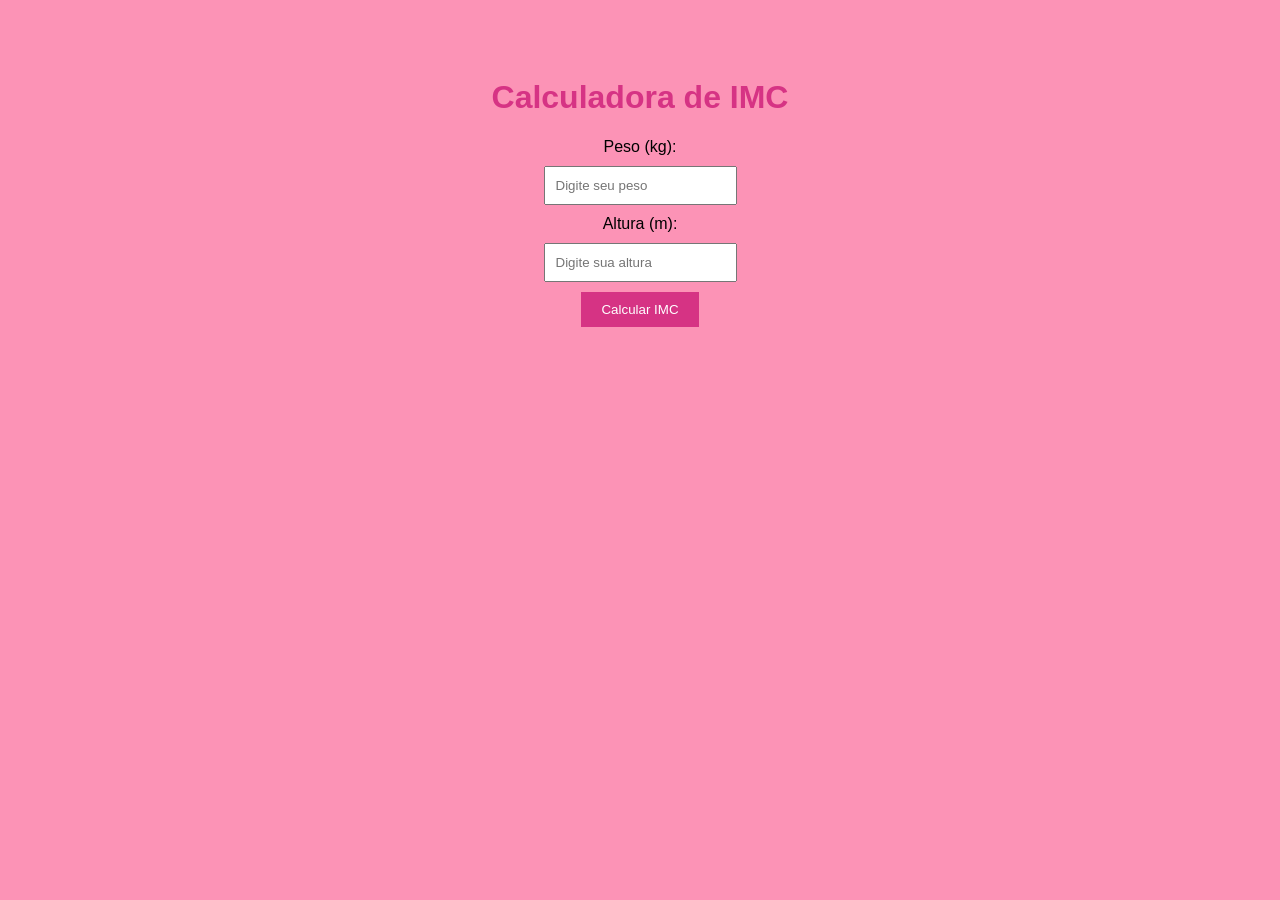
<file: atividade2/index.html>
<!DOCTYPE html>
<html lang="pt-br">
<head>
    <meta charset="UTF-8">
    <title>Calculadora de IMC</title>
    <link rel="stylesheet" href="./style.css">
</head>
<body>

    <h1>Calculadora de IMC</h1>

    <label>Peso (kg):</label>
    <input type="number" id="peso" placeholder="Digite seu peso">

    <label>Altura (m):</label>
    <input type="number" id="altura" placeholder="Digite sua altura">

    <button onclick="calcularIMC()">Calcular IMC</button>

    <p id="resultado"></p>

    <script src="./exercicio2.js"></script>
</body>
</html>
</file>
<file: atividade2/style.css>
body {
    font-family: Arial;
    text-align: center;
    background-color: #fc93b6;
    padding: 50px;
}

h1 {
    color: #d63384;
}

input {
    display: block;
    margin: 10px auto;
    padding: 10px;
}

button {
    background-color: #d63384;
    color: white;
    padding: 10px 20px;
    border: none;
    cursor: pointer;
}

#resultado {
    font-size: 20px;
    font-weight: bold;
    margin-top: 20px;
}
</file>
